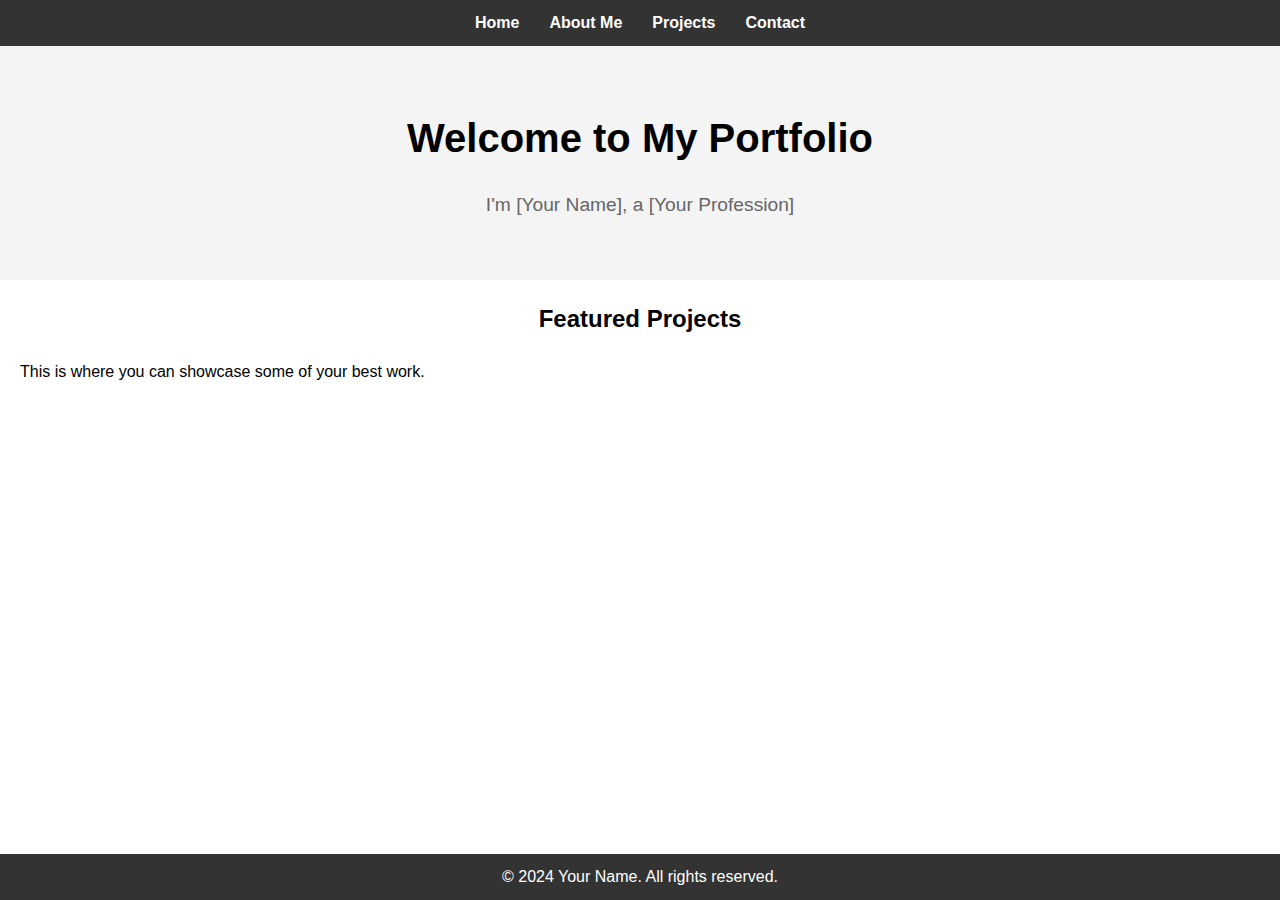
<file: index.html>
<!DOCTYPE html>
<html lang="en">
<head>
    <meta charset="UTF-8">
    <title>Your Name | Portfolio</title>
    <meta name="viewport" content="width=device-width, initial-scale=1.0">
    <!-- Link to your CSS file (we'll create this next) -->
    <link rel="stylesheet" href="style.css">
</head>
<body>
    <!-- Navigation Bar -->
    <nav>
        <ul>
            <li><a href="index.html">Home</a></li>
            <li><a href="about.html">About Me</a></li>
            <li><a href="projects.html">Projects</a></li>
            <li><a href="contact.html">Contact</a></li>
        </ul>
    </nav>

    <!-- Hero Section -->
    <header>
        <h1>Welcome to My Portfolio</h1>
        <p>I'm [Your Name], a [Your Profession]</p>
    </header>

    <!-- Main Content -->
    <main>
        <section>
            <h2>Featured Projects</h2>
            <p>This is where you can showcase some of your best work.</p>
        </section>
    </main>

    <!-- Footer -->
    <footer>
        <p>&copy; 2024 Your Name. All rights reserved.</p>
    </footer>
</body>
</html>
</file>
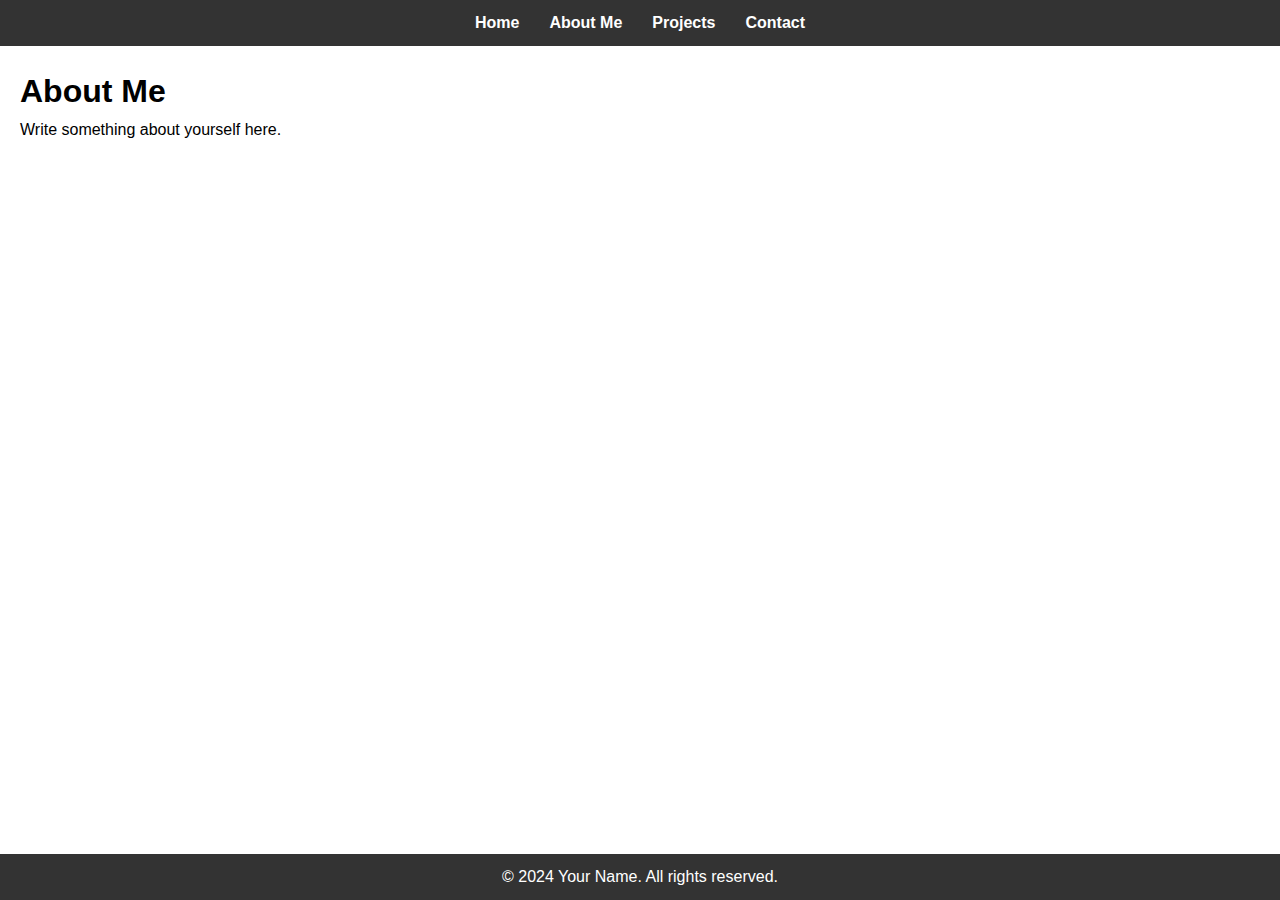
<file: about.html>
<!DOCTYPE html>
<html lang="en">
<head>
    <meta charset="UTF-8">
    <title>About Me | Your Name</title>
    <meta name="viewport" content="width=device-width, initial-scale=1.0">
    <link rel="stylesheet" href="style.css">
</head>
<body>
    <!-- Navigation Bar -->
    <nav>
        <ul>
            <li><a href="index.html">Home</a></li>
            <li><a href="about.html">About Me</a></li>
            <li><a href="projects.html">Projects</a></li>
            <li><a href="contact.html">Contact</a></li>
        </ul>
    </nav>

    <!-- About Content -->
    <main>
        <h1>About Me</h1>
        <p>Write something about yourself here.</p>
    </main>

    <!-- Footer -->
    <footer>
        <p>&copy; 2024 Your Name. All rights reserved.</p>
    </footer>
</body>
</html>
</file>
<file: style.css>
/* Reset some default styling */
* {
    margin: 0;
    padding: 0;
    box-sizing: border-box;
}

/* Body styling */
body {
    font-family: Arial, sans-serif;
    line-height: 1.6;
}

/* Navigation Bar */
nav {
    background-color: #333;
    padding: 10px 0;
}

nav ul {
    list-style: none;
    display: flex;
    justify-content: center;
}

nav ul li {
    margin: 0 15px;
}

nav ul li a {
    color: #fff;
    text-decoration: none;
    font-weight: bold;
}

nav ul li a:hover {
    text-decoration: underline;
}

/* Hero Section */
header {
    text-align: center;
    padding: 60px 20px;
    background-color: #f4f4f4;
}

header h1 {
    font-size: 2.5em;
    margin-bottom: 20px;
}

header p {
    font-size: 1.2em;
    color: #666;
}

/* Main Content */
main {
    padding: 20px;
}

main h2 {
    text-align: center;
    margin-bottom: 20px;
}

/* Footer */
footer {
    background-color: #333;
    color: #fff;
    text-align: center;
    padding: 10px 0;
    position: fixed;
    width: 100%;
    bottom: 0;
}
</file>
